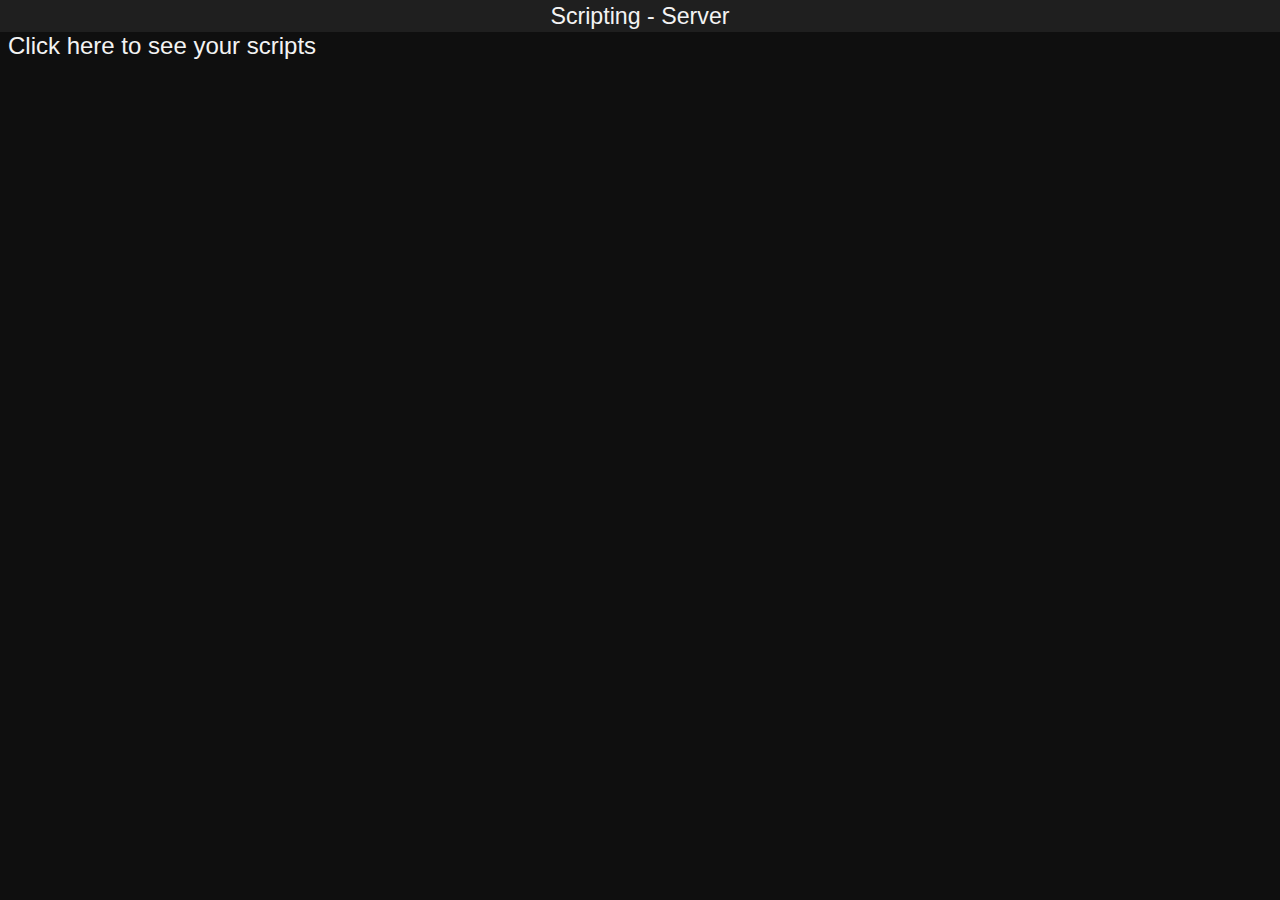
<file: HTML/index.html>
<!DOCTYPE html>
<html lang="en">
<head>
    <meta charset="UTF-8">
    <meta http-equiv="X-UA-Compatible" content="IE=edge">
    <meta name="viewport" content="width=device-width, initial-scale=1.0">
    <title>Scripting - Server</title>
</head>
<body>
    <style>
        @import url('https://fonts.googleapis.com/css2?family=Roboto+Mono:wght@200;300;400&display=swap');
        body {
            background-color: #0f0f0f;
            color: #f3f3f3;
            font-family: 'Roboto', sans-serif;
            margin: 0;
            padding: 0;
        }

        .container-header {
            display: flex;
            justify-content: center;
            align-items: center;
            height: 2rem;
            background-color: #1f1f1f;
        }

        header {
            font-size: 1.45rem;
            font-weight: 100;
        }

        a {
            color: #f3f3f3;
            text-decoration: none;
            margin: 0.5rem;
            font-size: 1.5rem;
        }

        a:hover {
            color: #f3f3f3;
            text-decoration: underline;
        }
    </style>
    
    <div class="container-header">
        <header>Scripting - Server</header>
    </div>

    <a href="127.0.0.1:4123/scripts.html">Click here to see your scripts</a> <!-- BUGGED | Give console random errors -->
</body>
</html>
</file>
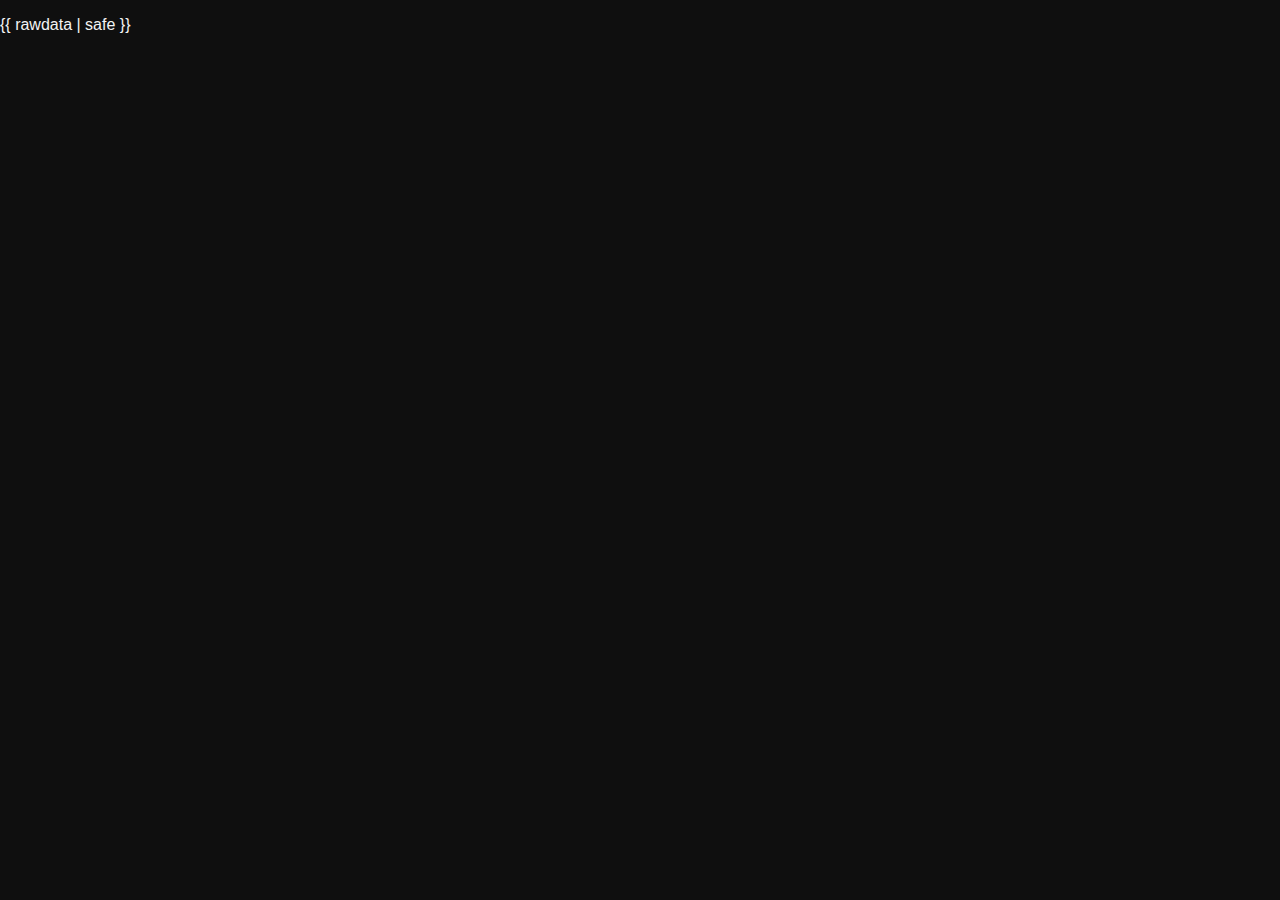
<file: HTML/RawScript.html>
<!DOCTYPE html>
<html lang="en">
<head>
    <meta charset="UTF-8">
    <meta http-equiv="X-UA-Compatible" content="IE=edge">
    <meta name="viewport" content="width=device-width, initial-scale=1.0">
    <title>Script file.</title>
    <style>
        body {
            background-color: #0f0f0f;
            color: #f3f3f3;
            font-family: 'Roboto', sans-serif;
            margin: 0;
            padding: 0;
        }
    </style>
</head>
<body>
    <p>{{ rawdata | safe }}</p>
</body>
</html>
</file>
